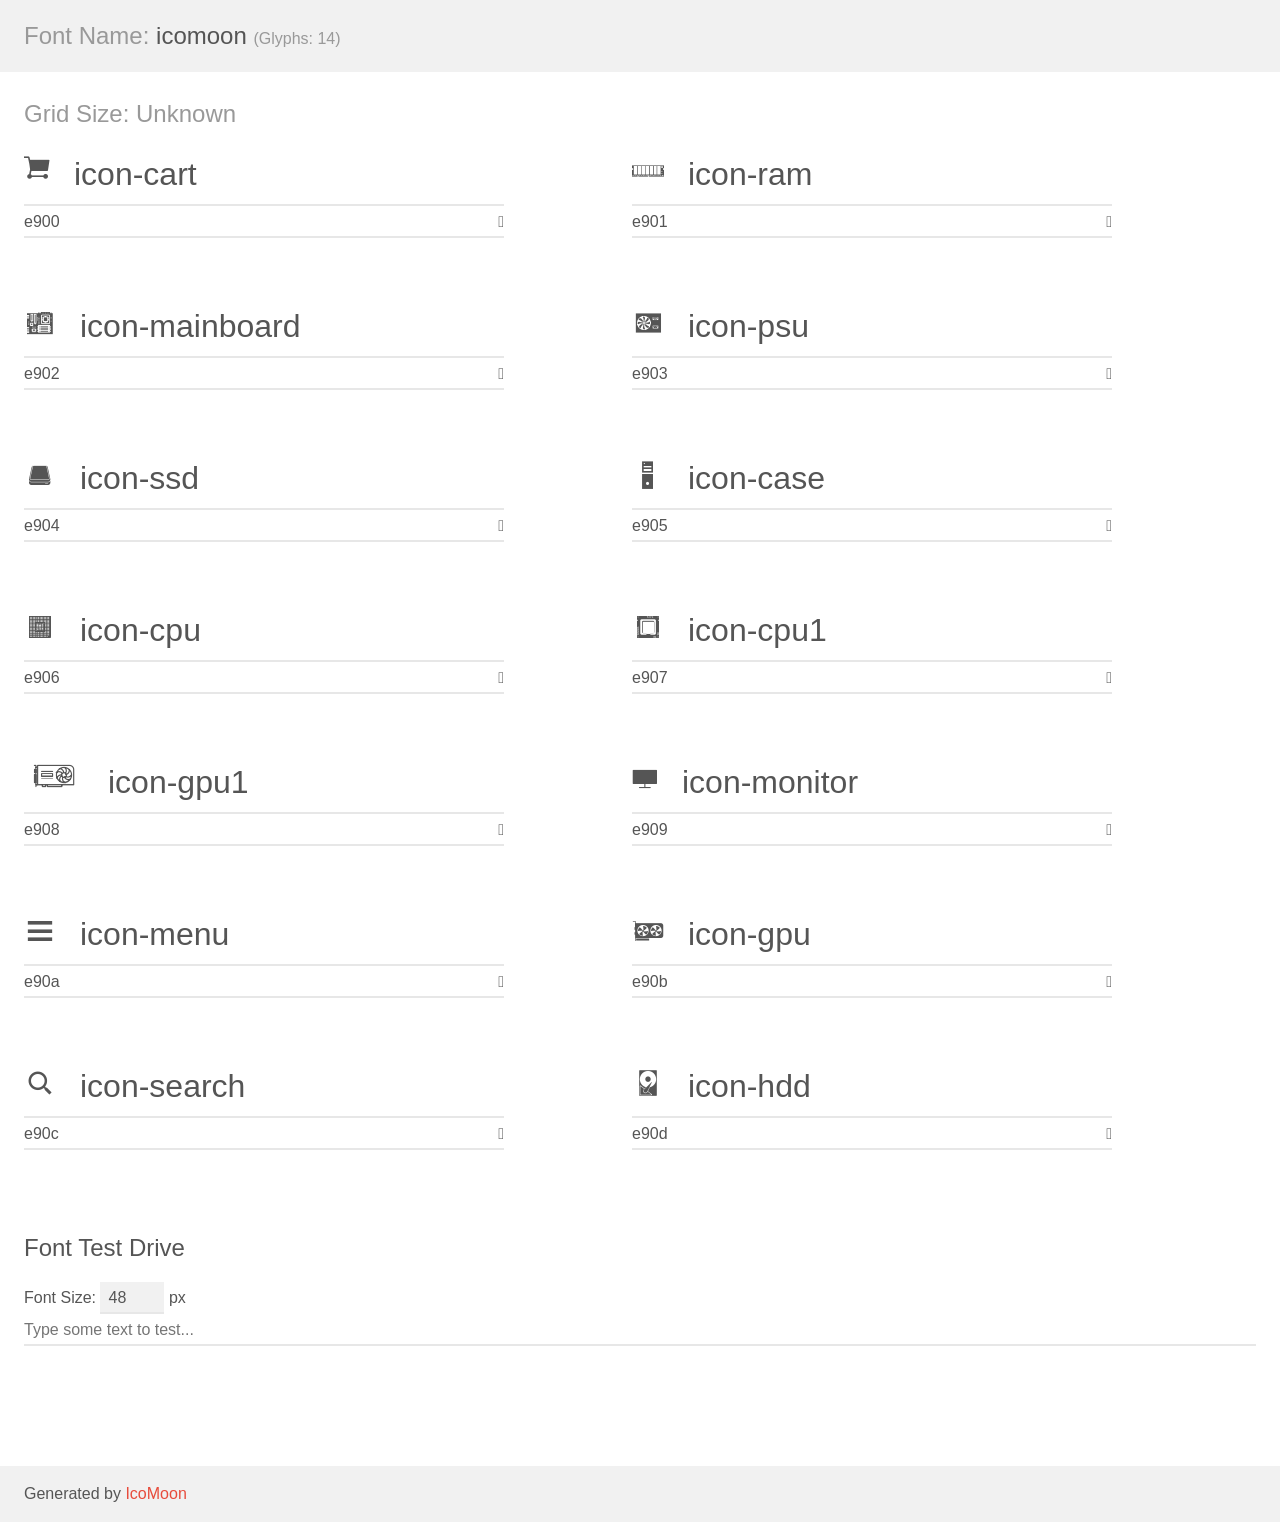
<file: Tekstorm 12-11/icomoon/demo.html>
<!doctype html>
<html>
<head>
    <meta charset="utf-8">
    <title>IcoMoon Demo</title>
    <meta name="description" content="An Icon Font Generated By IcoMoon.io">
    <meta name="viewport" content="width=device-width, initial-scale=1">
    <link rel="stylesheet" href="demo-files/demo.css">
    <link rel="stylesheet" href="style.css"></head>
<body>
    <div class="bgc1 clearfix">
        <h1 class="mhmm mvm"><span class="fgc1">Font Name:</span> icomoon <small class="fgc1">(Glyphs:&nbsp;14)</small></h1>
    </div>
    <div class="clearfix mhl ptl">
        <h1 class="mvm mtn fgc1">Grid Size: Unknown</h1>
        <div class="glyph fs1">
            <div class="clearfix bshadow0 pbs">
                <span class="icon-cart">
                
                </span>
                <span class="mls"> icon-cart</span>
            </div>
            <fieldset class="fs0 size1of1 clearfix hidden-false">
                <input type="text" readonly value="e900" class="unit size1of2" />
                <input type="text" maxlength="1" readonly value="&#xe900;" class="unitRight size1of2 talign-right" />
            </fieldset>
            <div class="fs0 bshadow0 clearfix hidden-true">
                <span class="unit pvs fgc1">liga: </span>
                <input type="text" readonly value="" class="liga unitRight" />
            </div>
        </div>
        <div class="glyph fs1">
            <div class="clearfix bshadow0 pbs">
                <span class="icon-ram">
                
                </span>
                <span class="mls"> icon-ram</span>
            </div>
            <fieldset class="fs0 size1of1 clearfix hidden-false">
                <input type="text" readonly value="e901" class="unit size1of2" />
                <input type="text" maxlength="1" readonly value="&#xe901;" class="unitRight size1of2 talign-right" />
            </fieldset>
            <div class="fs0 bshadow0 clearfix hidden-true">
                <span class="unit pvs fgc1">liga: </span>
                <input type="text" readonly value="" class="liga unitRight" />
            </div>
        </div>
        <div class="glyph fs1">
            <div class="clearfix bshadow0 pbs">
                <span class="icon-mainboard">
                
                </span>
                <span class="mls"> icon-mainboard</span>
            </div>
            <fieldset class="fs0 size1of1 clearfix hidden-false">
                <input type="text" readonly value="e902" class="unit size1of2" />
                <input type="text" maxlength="1" readonly value="&#xe902;" class="unitRight size1of2 talign-right" />
            </fieldset>
            <div class="fs0 bshadow0 clearfix hidden-true">
                <span class="unit pvs fgc1">liga: </span>
                <input type="text" readonly value="" class="liga unitRight" />
            </div>
        </div>
        <div class="glyph fs1">
            <div class="clearfix bshadow0 pbs">
                <span class="icon-psu">
                
                </span>
                <span class="mls"> icon-psu</span>
            </div>
            <fieldset class="fs0 size1of1 clearfix hidden-false">
                <input type="text" readonly value="e903" class="unit size1of2" />
                <input type="text" maxlength="1" readonly value="&#xe903;" class="unitRight size1of2 talign-right" />
            </fieldset>
            <div class="fs0 bshadow0 clearfix hidden-true">
                <span class="unit pvs fgc1">liga: </span>
                <input type="text" readonly value="" class="liga unitRight" />
            </div>
        </div>
        <div class="glyph fs1">
            <div class="clearfix bshadow0 pbs">
                <span class="icon-ssd">
                
                </span>
                <span class="mls"> icon-ssd</span>
            </div>
            <fieldset class="fs0 size1of1 clearfix hidden-false">
                <input type="text" readonly value="e904" class="unit size1of2" />
                <input type="text" maxlength="1" readonly value="&#xe904;" class="unitRight size1of2 talign-right" />
            </fieldset>
            <div class="fs0 bshadow0 clearfix hidden-true">
                <span class="unit pvs fgc1">liga: </span>
                <input type="text" readonly value="" class="liga unitRight" />
            </div>
        </div>
        <div class="glyph fs1">
            <div class="clearfix bshadow0 pbs">
                <span class="icon-case">
                
                </span>
                <span class="mls"> icon-case</span>
            </div>
            <fieldset class="fs0 size1of1 clearfix hidden-false">
                <input type="text" readonly value="e905" class="unit size1of2" />
                <input type="text" maxlength="1" readonly value="&#xe905;" class="unitRight size1of2 talign-right" />
            </fieldset>
            <div class="fs0 bshadow0 clearfix hidden-true">
                <span class="unit pvs fgc1">liga: </span>
                <input type="text" readonly value="" class="liga unitRight" />
            </div>
        </div>
        <div class="glyph fs1">
            <div class="clearfix bshadow0 pbs">
                <span class="icon-cpu">
                
                </span>
                <span class="mls"> icon-cpu</span>
            </div>
            <fieldset class="fs0 size1of1 clearfix hidden-false">
                <input type="text" readonly value="e906" class="unit size1of2" />
                <input type="text" maxlength="1" readonly value="&#xe906;" class="unitRight size1of2 talign-right" />
            </fieldset>
            <div class="fs0 bshadow0 clearfix hidden-true">
                <span class="unit pvs fgc1">liga: </span>
                <input type="text" readonly value="" class="liga unitRight" />
            </div>
        </div>
        <div class="glyph fs1">
            <div class="clearfix bshadow0 pbs">
                <span class="icon-cpu1">
                
                </span>
                <span class="mls"> icon-cpu1</span>
            </div>
            <fieldset class="fs0 size1of1 clearfix hidden-false">
                <input type="text" readonly value="e907" class="unit size1of2" />
                <input type="text" maxlength="1" readonly value="&#xe907;" class="unitRight size1of2 talign-right" />
            </fieldset>
            <div class="fs0 bshadow0 clearfix hidden-true">
                <span class="unit pvs fgc1">liga: </span>
                <input type="text" readonly value="" class="liga unitRight" />
            </div>
        </div>
        <div class="glyph fs1">
            <div class="clearfix bshadow0 pbs">
                <span class="icon-gpu1">
                
                </span>
                <span class="mls"> icon-gpu1</span>
            </div>
            <fieldset class="fs0 size1of1 clearfix hidden-false">
                <input type="text" readonly value="e908" class="unit size1of2" />
                <input type="text" maxlength="1" readonly value="&#xe908;" class="unitRight size1of2 talign-right" />
            </fieldset>
            <div class="fs0 bshadow0 clearfix hidden-true">
                <span class="unit pvs fgc1">liga: </span>
                <input type="text" readonly value="" class="liga unitRight" />
            </div>
        </div>
        <div class="glyph fs1">
            <div class="clearfix bshadow0 pbs">
                <span class="icon-monitor">
                
                </span>
                <span class="mls"> icon-monitor</span>
            </div>
            <fieldset class="fs0 size1of1 clearfix hidden-false">
                <input type="text" readonly value="e909" class="unit size1of2" />
                <input type="text" maxlength="1" readonly value="&#xe909;" class="unitRight size1of2 talign-right" />
            </fieldset>
            <div class="fs0 bshadow0 clearfix hidden-true">
                <span class="unit pvs fgc1">liga: </span>
                <input type="text" readonly value="" class="liga unitRight" />
            </div>
        </div>
        <div class="glyph fs1">
            <div class="clearfix bshadow0 pbs">
                <span class="icon-menu">
                
                </span>
                <span class="mls"> icon-menu</span>
            </div>
            <fieldset class="fs0 size1of1 clearfix hidden-false">
                <input type="text" readonly value="e90a" class="unit size1of2" />
                <input type="text" maxlength="1" readonly value="&#xe90a;" class="unitRight size1of2 talign-right" />
            </fieldset>
            <div class="fs0 bshadow0 clearfix hidden-true">
                <span class="unit pvs fgc1">liga: </span>
                <input type="text" readonly value="" class="liga unitRight" />
            </div>
        </div>
        <div class="glyph fs1">
            <div class="clearfix bshadow0 pbs">
                <span class="icon-gpu">
                
                </span>
                <span class="mls"> icon-gpu</span>
            </div>
            <fieldset class="fs0 size1of1 clearfix hidden-false">
                <input type="text" readonly value="e90b" class="unit size1of2" />
                <input type="text" maxlength="1" readonly value="&#xe90b;" class="unitRight size1of2 talign-right" />
            </fieldset>
            <div class="fs0 bshadow0 clearfix hidden-true">
                <span class="unit pvs fgc1">liga: </span>
                <input type="text" readonly value="" class="liga unitRight" />
            </div>
        </div>
        <div class="glyph fs1">
            <div class="clearfix bshadow0 pbs">
                <span class="icon-search">
                
                </span>
                <span class="mls"> icon-search</span>
            </div>
            <fieldset class="fs0 size1of1 clearfix hidden-false">
                <input type="text" readonly value="e90c" class="unit size1of2" />
                <input type="text" maxlength="1" readonly value="&#xe90c;" class="unitRight size1of2 talign-right" />
            </fieldset>
            <div class="fs0 bshadow0 clearfix hidden-true">
                <span class="unit pvs fgc1">liga: </span>
                <input type="text" readonly value="" class="liga unitRight" />
            </div>
        </div>
        <div class="glyph fs1">
            <div class="clearfix bshadow0 pbs">
                <span class="icon-hdd">
                
                </span>
                <span class="mls"> icon-hdd</span>
            </div>
            <fieldset class="fs0 size1of1 clearfix hidden-false">
                <input type="text" readonly value="e90d" class="unit size1of2" />
                <input type="text" maxlength="1" readonly value="&#xe90d;" class="unitRight size1of2 talign-right" />
            </fieldset>
            <div class="fs0 bshadow0 clearfix hidden-true">
                <span class="unit pvs fgc1">liga: </span>
                <input type="text" readonly value="" class="liga unitRight" />
            </div>
        </div>
    </div>

    <!--[if gt IE 8]><!-->
    <div class="mhl clearfix mbl">
        <h1>Font Test Drive</h1>
        <label>
            Font Size: <input id="fontSize" type="number" class="textbox0 mbm"
            min="8" value="48" />
            px
        </label>
        <input id="testText" type="text" class="phl size1of1 mvl"
        placeholder="Type some text to test..." value=""/>
        <div id="testDrive" class="icon-">&nbsp;
        </div>
    </div>
    <!--<![endif]-->
    <div class="bgc1 clearfix">
        <p class="mhl">Generated by <a href="https://icomoon.io/app">IcoMoon</a></p>
    </div>

    <script src="demo-files/demo.js"></script>
</body>
</html>
</file>
<file: Tekstorm 12-11/icomoon/demo-files/demo.css>
body {
  padding: 0;
  margin: 0;
  font-family: sans-serif;
  font-size: 1em;
  line-height: 1.5;
  color: #555;
  background: #fff;
}
h1 {
  font-size: 1.5em;
  font-weight: normal;
}
small {
  font-size: .66666667em;
}
a {
  color: #e74c3c;
  text-decoration: none;
}
a:hover, a:focus {
  box-shadow: 0 1px #e74c3c;
}
.bshadow0, input {
  box-shadow: inset 0 -2px #e7e7e7;
}
input:hover {
  box-shadow: inset 0 -2px #ccc;
}
input, fieldset {
  font-family: sans-serif;
  font-size: 1em;
  margin: 0;
  padding: 0;
  border: 0;
}
input {
  color: inherit;
  line-height: 1.5;
  height: 1.5em;
  padding: .25em 0;
}
input:focus {
  outline: none;
  box-shadow: inset 0 -2px #449fdb;
}
.glyph {
  font-size: 16px;
  width: 15em;
  padding-bottom: 1em;
  margin-right: 4em;
  margin-bottom: 1em;
  float: left;
  overflow: hidden;
}
.liga {
  width: 80%;
  width: calc(100% - 2.5em);
}
.talign-right {
  text-align: right;
}
.talign-center {
  text-align: center;
}
.bgc1 {
  background: #f1f1f1;
}
.fgc1 {
  color: #999;
}
.fgc0 {
  color: #000;
}
p {
  margin-top: 1em;
  margin-bottom: 1em;
}
.mvm {
  margin-top: .75em;
  margin-bottom: .75em;
}
.mtn {
  margin-top: 0;
}
.mtl, .mal {
  margin-top: 1.5em;
}
.mbl, .mal {
  margin-bottom: 1.5em;
}
.mal, .mhl {
  margin-left: 1.5em;
  margin-right: 1.5em;
}
.mhmm {
  margin-left: 1em;
  margin-right: 1em;
}
.mls {
  margin-left: .25em;
}
.ptl {
  padding-top: 1.5em;
}
.pbs, .pvs {
  padding-bottom: .25em;
}
.pvs, .pts {
  padding-top: .25em;
}
.unit {
  float: left;
}
.unitRight {
  float: right;
}
.size1of2 {
  width: 50%;
}
.size1of1 {
  width: 100%;
}
.clearfix:before, .clearfix:after {
  content: " ";
  display: table;
}
.clearfix:after {
  clear: both;
}
.hidden-true {
  display: none;
}
.textbox0 {
  width: 3em;
  background: #f1f1f1;
  padding: .25em .5em;
  line-height: 1.5;
  height: 1.5em;
}
#testDrive {
  display: block;
  padding-top: 24px;
  line-height: 1.5;
}
.fs0 {
  font-size: 16px;
}
.fs1 {
  font-size: 32px;
}
</file>
<file: Tekstorm 12-11/icomoon/style.css>
@font-face {
  font-family: 'icomoon';
  src:  url('fonts/icomoon.eot?o1ywxy');
  src:  url('fonts/icomoon.eot?o1ywxy#iefix') format('embedded-opentype'),
    url('fonts/icomoon.ttf?o1ywxy') format('truetype'),
    url('fonts/icomoon.woff?o1ywxy') format('woff'),
    url('fonts/icomoon.svg?o1ywxy#icomoon') format('svg');
  font-weight: normal;
  font-style: normal;
}

[class^="icon-"], [class*=" icon-"] {
  /* use !important to prevent issues with browser extensions that change fonts */
  font-family: 'icomoon' !important;
  speak: none;
  font-style: normal;
  font-weight: normal;
  font-variant: normal;
  text-transform: none;
  line-height: 1;

  /* Better Font Rendering =========== */
  -webkit-font-smoothing: antialiased;
  -moz-osx-font-smoothing: grayscale;
}

.icon-cart:before {
  content: "\e900";
}
.icon-ram:before {
  content: "\e901";
}
.icon-mainboard:before {
  content: "\e902";
}
.icon-psu:before {
  content: "\e903";
}
.icon-ssd:before {
  content: "\e904";
}
.icon-case:before {
  content: "\e905";
}
.icon-cpu:before {
  content: "\e906";
}
.icon-cpu1:before {
  content: "\e907";
}
.icon-gpu1:before {
  content: "\e908";
}
.icon-monitor:before {
  content: "\e909";
}
.icon-menu:before {
  content: "\e90a";
}
.icon-gpu:before {
  content: "\e90b";
}
.icon-search:before {
  content: "\e90c";
}
.icon-hdd:before {
  content: "\e90d";
}
</file>
